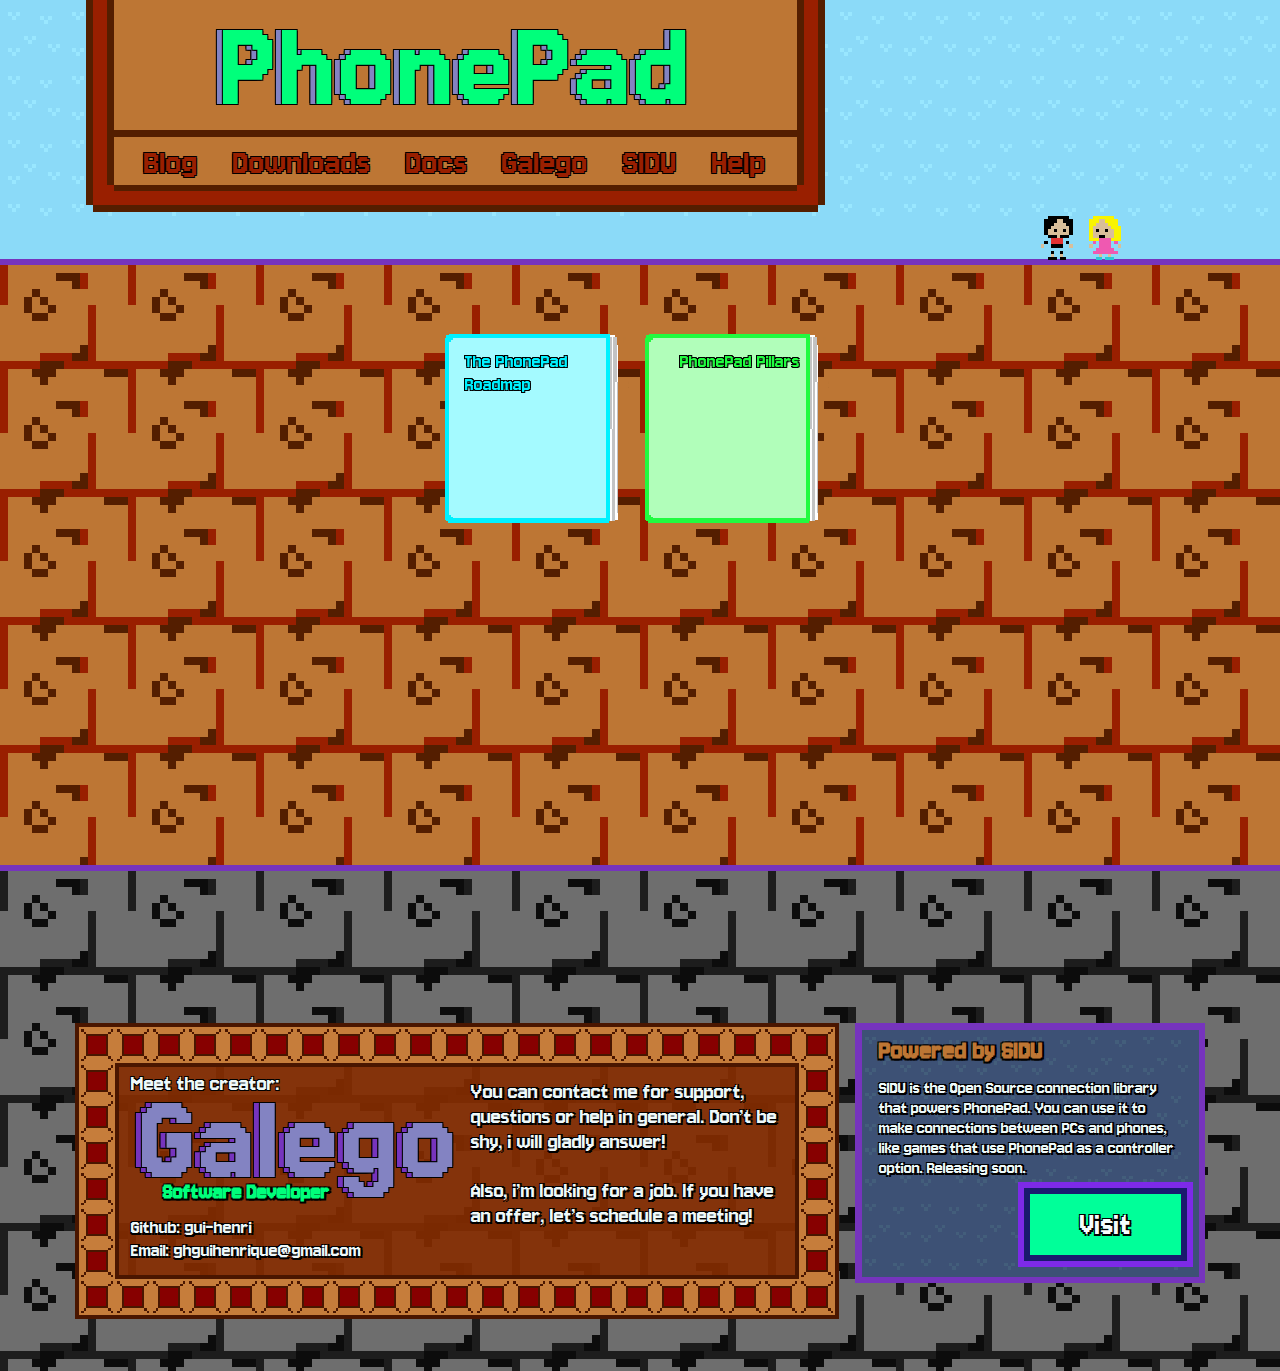
<file: docs/blog.html>
<!DOCTYPE html>
<html lang="en">

<head>
    <meta charset="UTF-8">
    <title>PhonePad - Blog</title>

    <link rel="preconnect" href="https://fonts.googleapis.com">
    <link rel="preconnect" href="https://fonts.gstatic.com" crossorigin>
    <link href="https://fonts.googleapis.com/css2?family=Jersey+10&family=Jersey+15&display=swap" rel="stylesheet">

    <link rel="stylesheet" href="styles.css">
    <link rel="stylesheet" href="help.css">
    <link rel="stylesheet" href="blog.css">
</head>

<body>
    <main>
        <div class="container">
            <div class="hero">
                <div class="header">
                    <div class="title-container">
                        <a href="index.html">
                            <h2>PhonePad</h2>
                            <h1>PhonePad</h1>
                        </a>
                    </div>
                    <nav>
                        <a href="blog.html">Blog</a>
                        <a href="https://github.com/gui-henri/phone-pad/releases">Downloads</a>
                        <a href="index.html">Docs</a>
                        <a href="https://galego.bearblog.dev/">Galego</a>
                        <a>SIDU</a>
                        <a href="help.html">Help</a>
                    </nav>
                </div>
                <img id="broke-boy" src="./assets/broke-boy.png" alt="Boy has no money to buy a controller">
                <img id="smart-girl" src="./assets/smart-girl.png" alt="Girl sugests using PhonePad as a controller">
            </div>
        </div>
        <section class="brick-section">
            <div class="brick-main-section">
                <div class="book-container">
                    <div class="book">
                        <p class="book-label"><a href="phonepad-roadmap.html">The PhonePad Roadmap</a></p>
                    </div>
                    <div class="book">
                        <p class="book-label"><a href="phonepad-pillars.html">PhonePad Pillars</a></p>
                    </div>
                </div>
            </div>
        </section>
        <section class="footer">
            <div class="footer-meet-the-creator">
                <div class="footer-title">
                    <p id="meet-text">Meet the creator:</p>
                    <h2 id="galego-shadow">Galego</h2>
                    <h2>Galego</h2>
                    <h3>Software Developer</h3>
                    <p>Github: gui-henri <br> Email: ghguihenrique@gmail.com</p>
                </div>
                <div class="footer-text">
                    <p>
                        You can contact me for support,
                        questions or help in general. Don’t
                        be shy, i will gladly answer!
                    </p>
                    <p>
                        Also, i’m looking for a job. If you
                        have an offer, let’s schedule a
                        meeting!
                    </p>
                </div>
            </div>
            <div class="footer-powered-by">
                <div>
                    <h2>Powered by SIDU</h2>
                    <p>
                        SIDU is the Open Source connection library
                        that powers PhonePad. You can use it to
                        make connections between PCs and phones, like games that use PhonePad as a controller option.
                        Releasing soon.
                    </p>
                </div>
                <a id="visit-button" class="pixel-download" href="#">Visit</a>
            </div>
        </section>
    </main>
    <script>
        function applyRandomHue() {
            const books = document.querySelectorAll('.book');

            books.forEach(book => {
                const randomHue = Math.floor(Math.random() * 361);
                book.style.filter = `hue-rotate(${randomHue}deg)`;
            });
        }

        applyRandomHue();
    </script>
</body>

</html>
</file>
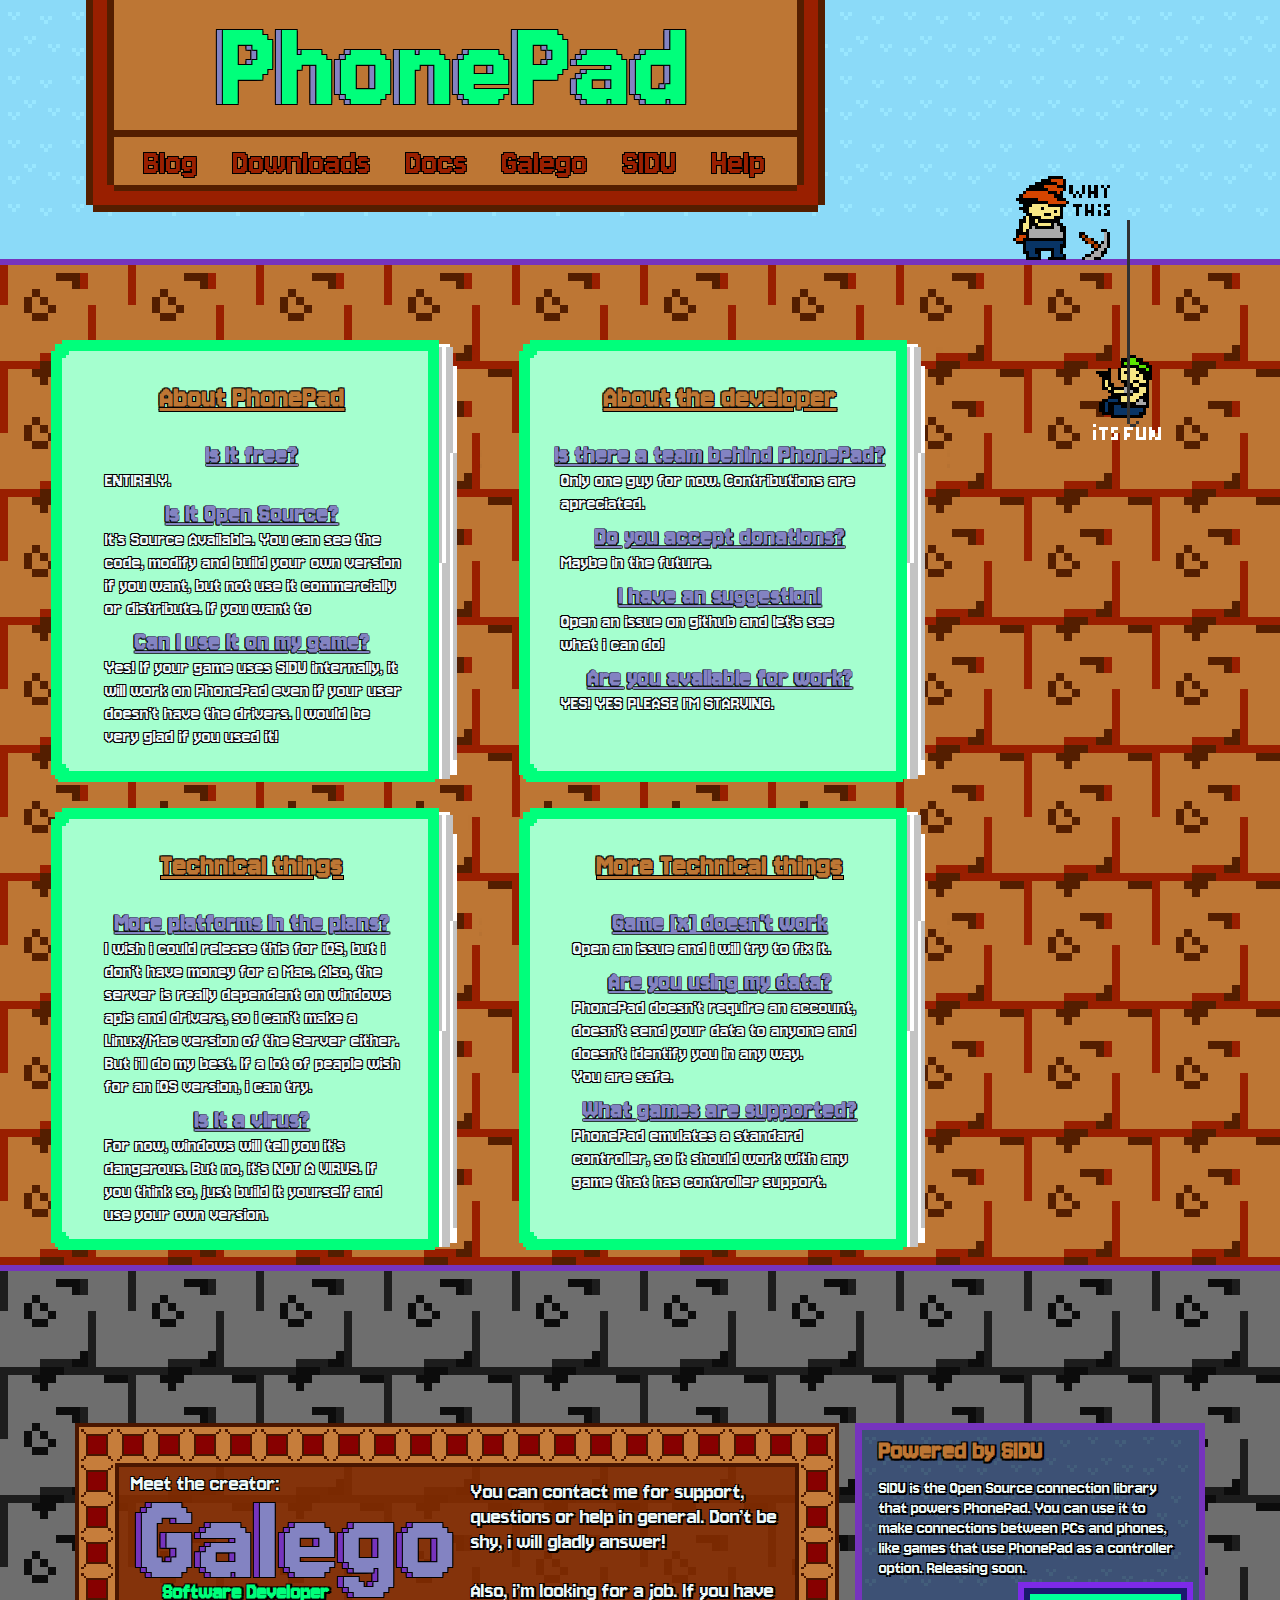
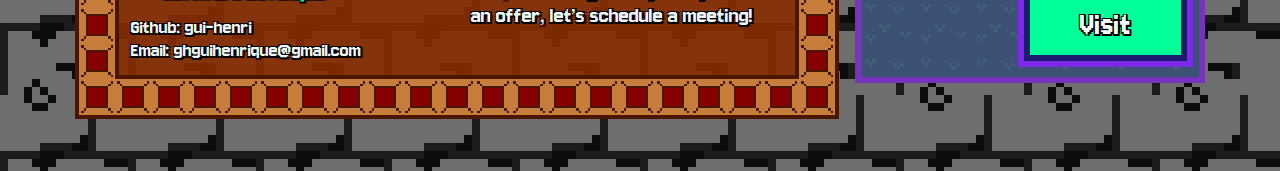
<file: docs/help.html>
<!DOCTYPE html>
<html lang="en">

<head>
    <meta charset="UTF-8">
    <title>PhonePad - Help</title>

    <link rel="preconnect" href="https://fonts.googleapis.com">
    <link rel="preconnect" href="https://fonts.gstatic.com" crossorigin>
    <link href="https://fonts.googleapis.com/css2?family=Jersey+10&family=Jersey+15&display=swap" rel="stylesheet">

    <link rel="stylesheet" href="styles.css">
    <link rel="stylesheet" href="help.css">
</head>

<body>
    <main>
        <div class="container">
            <div class="hero">
                <div class="header">
                    <div class="title-container">
                        <a href="/">
                            <h2>PhonePad</h2>
                            <h1>PhonePad</h1>
                        </a>
                    </div>
                    <nav>
                        <a href="blog.html">Blog</a>
                        <a href="https://github.com/gui-henri/phone-pad/releases">Downloads</a>
                        <a href="index.html">Docs</a>
                        <a href="https://galego.bearblog.dev/">Galego</a>
                        <a>SIDU</a>
                        <a href="help.html">Help</a>
                    </nav>
                </div>
                <img id="miner1" src="./assets/miner1.png" alt="Miner questioning the meaning of life">
            </div>
        </div>
        <section class="brick-section">
            <div class="brick-main-section">
                <img id="miner2" src="./assets/miner2.png" alt="Miner having the best time of his life">
                <div class="book-container">
                    <div class="book">
                        <h2>About PhonePad</h2>
                        <div class="news-list">
                            <div class="news-item">
                                <h3>Is it free?</h3>
                                <p>ENTIRELY.</p>
                            </div>
                            <div class="news-item">
                                <h3>Is it Open Source?</h3>
                                <p>It's Source Available. You can see the code, modify and build your own version if you
                                    want, but not use it commercially or distribute. If you want to </p>
                            </div>
                            <div class="news-item">
                                <h3>Can i use it on my game?</h3>
                                <p>Yes! If your game uses SIDU internally, it will work on PhonePad even if your user
                                    doesn't have the drivers. I would be very glad if you used it!</p>
                            </div>
                        </div>
                    </div>
                    <div class="book">
                        <h2>About the developer</h2>
                        <div class="news-list">
                            <div class="news-item">
                                <h3>Is there a team behind PhonePad?</h3>
                                <p>Only one guy for now. Contributions are apreciated.</p>
                            </div>
                            <div class="news-item">
                                <h3>Do you accept donations?</h3>
                                <p>Maybe in the future.</p>
                            </div>
                            <div class="news-item">
                                <h3>I have an suggestion!</h3>
                                <p>Open an issue on github and let's see what i can do!</p>
                            </div>
                            <div class="news-item">
                                <h3>Are you available for work?</h3>
                                <p>YES! YES PLEASE I'M STARVING.</p>
                            </div>
                        </div>
                    </div>
                    <div class="book">
                        <h2>Technical things</h2>
                        <div class="news-list">
                            <div class="news-item">
                                <h3>More platforms in the plans?</h3>
                                <p>I wish i could release this for iOS, but i don't have money for a Mac. Also, the
                                    server is really dependent on windows apis and drivers, so i can't make a Linux/Mac
                                    version of the Server either.</p>
                                <p>But i'll do my best. If a lot of peaple wish for an iOS version, i can try.</p>
                            </div>
                            <div class="news-item">
                                <h3>Is it a virus?</h3>
                                <p>For now, windows will tell you it's dangerous. But no, it's NOT A VIRUS. If you think
                                    so, just build it yourself and use your own version.</p>
                            </div>
                        </div>
                    </div>
                    <div class="book">
                        <h2>More Technical things</h2>
                        <div class="news-list">
                            <div class="news-item">
                                <h3>Game [x] doesn't work</h3>
                                <p>Open an issue and i will try to fix it.</p>
                            </div>
                            <div class="news-item">
                                <h3>Are you using my data?</h3>
                                <p>PhonePad doesn't require an account, doesn't send your data to anyone and doesn't
                                    identify you in any way.</p>
                                <p>You are safe.</p>
                            </div>
                            <div class="news-item">
                                <h3>What games are supported?</h3>
                                <p>PhonePad emulates a standard controller, so it should work with any game that has
                                    controller support.</p>
                            </div>
                        </div>
                    </div>
                </div>
            </div>
        </section>
        <section class="footer">
            <div class="footer-meet-the-creator">
                <div class="footer-title">
                    <p id="meet-text">Meet the creator:</p>
                    <h2 id="galego-shadow">Galego</h2>
                    <h2>Galego</h2>
                    <h3>Software Developer</h3>
                    <p>Github: gui-henri <br> Email: ghguihenrique@gmail.com</p>
                </div>
                <div class="footer-text">
                    <p>
                        You can contact me for support,
                        questions or help in general. Don’t
                        be shy, i will gladly answer!
                    </p>
                    <p>
                        Also, i’m looking for a job. If you
                        have an offer, let’s schedule a
                        meeting!
                    </p>
                </div>
            </div>
            <div class="footer-powered-by">
                <div>
                    <h2>Powered by SIDU</h2>
                    <p>
                        SIDU is the Open Source connection library
                        that powers PhonePad. You can use it to
                        make connections between PCs and phones, like games that use PhonePad as a controller option.
                        Releasing soon.
                    </p>
                </div>
                <a id="visit-button" class="pixel-download" href="#">Visit</a>
            </div>
        </section>
    </main>
</body>

</html>
</file>
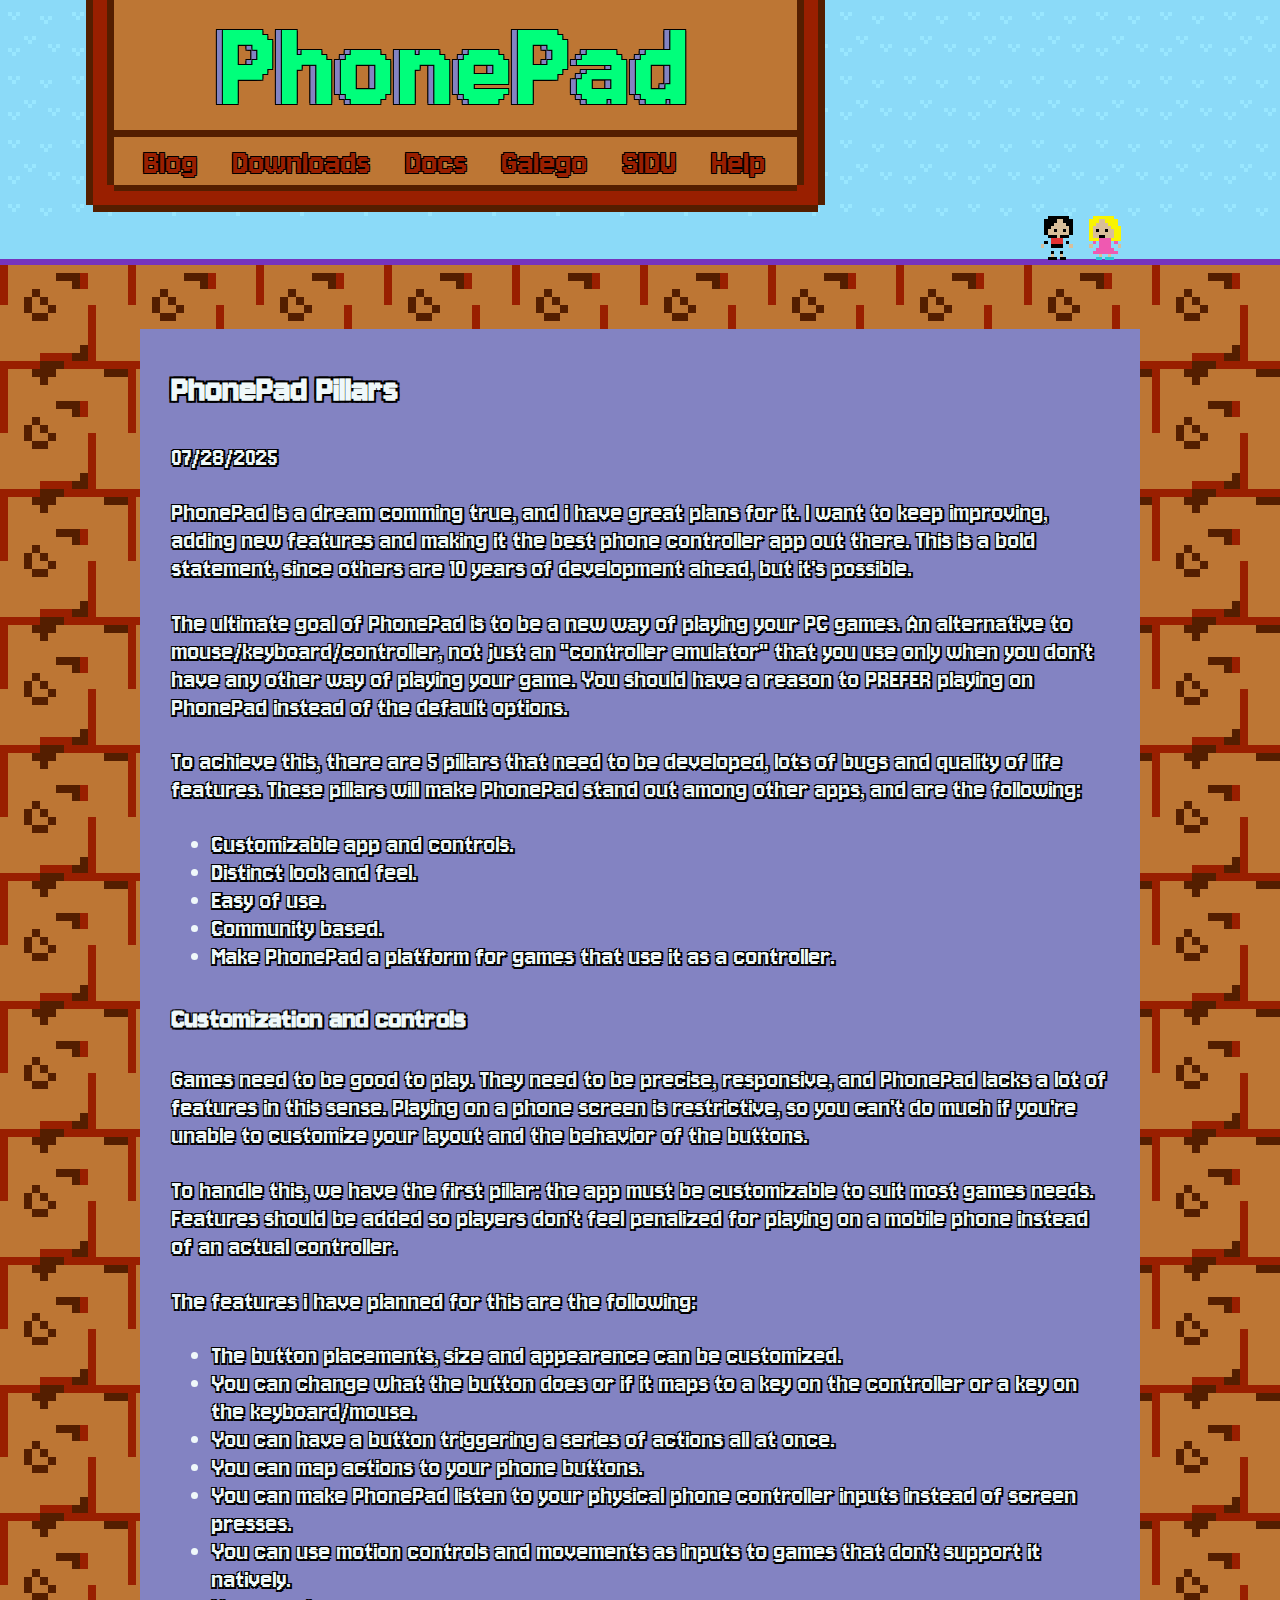
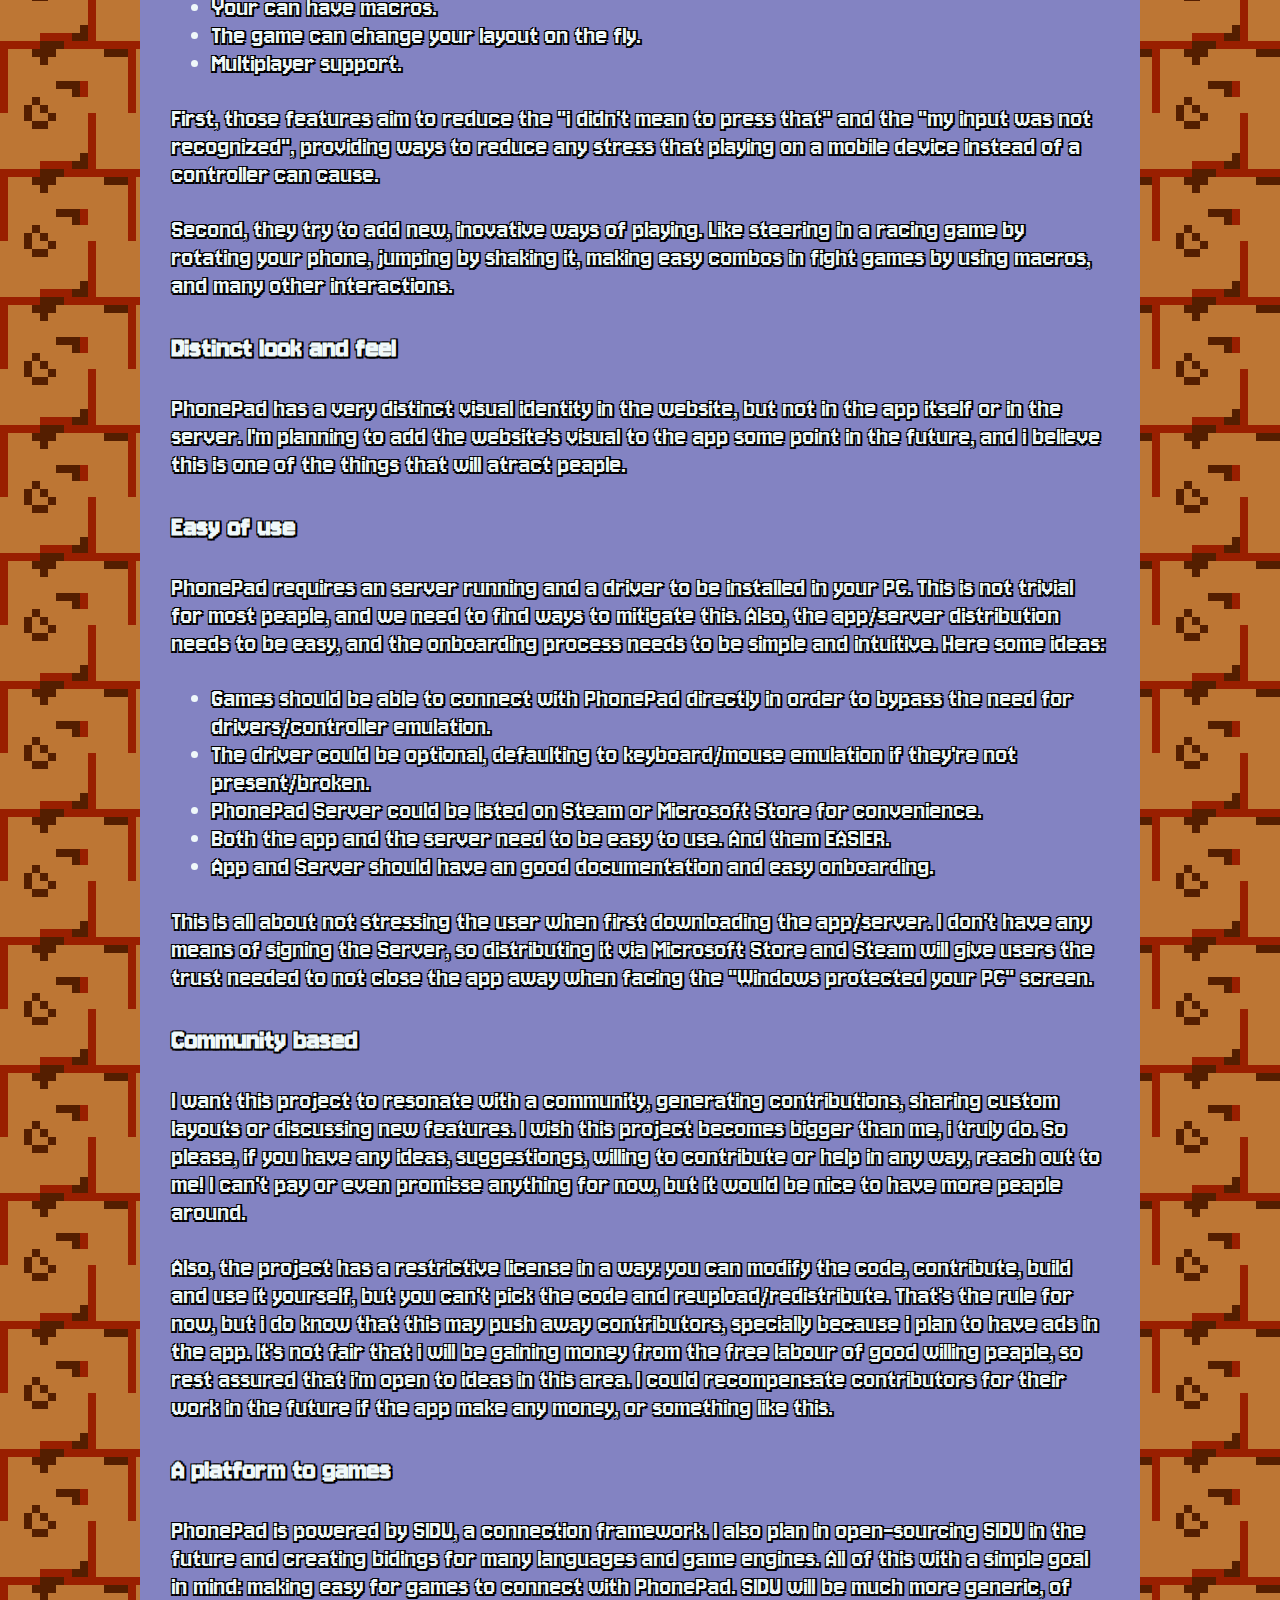
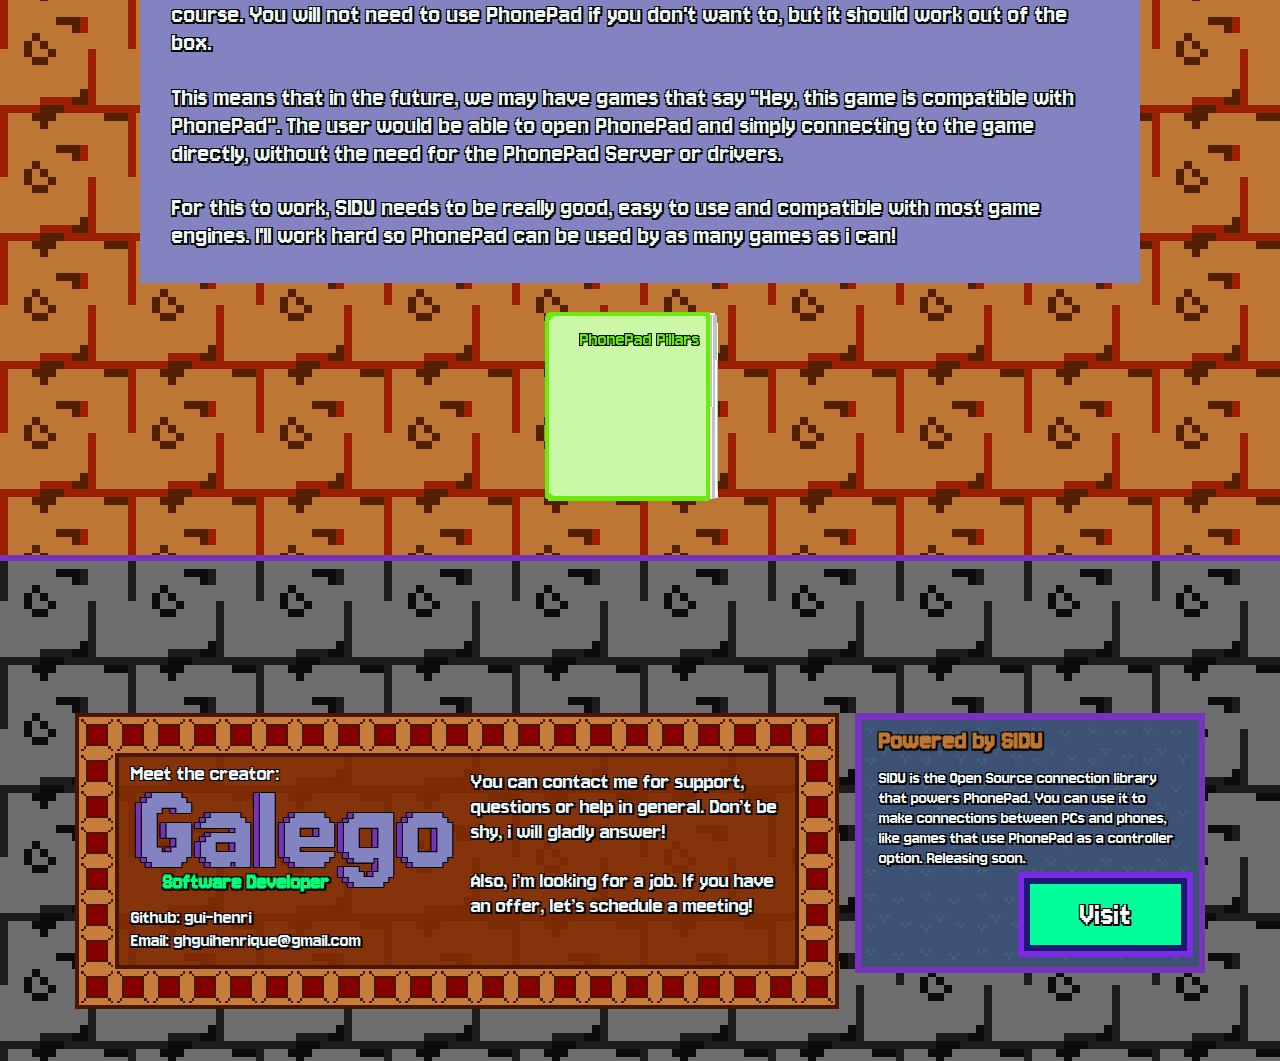
<file: docs/phonepad-pillars.html>
<!DOCTYPE html>
<html lang="en">

<head>
    <meta charset="UTF-8">
    <title>PhonePad Pillars - PhonePad</title>

    <link rel="preconnect" href="https://fonts.googleapis.com">
    <link rel="preconnect" href="https://fonts.gstatic.com" crossorigin>
    <link href="https://fonts.googleapis.com/css2?family=Jersey+10&family=Jersey+15&display=swap" rel="stylesheet">

    <link rel="stylesheet" href="styles.css">
    <link rel="stylesheet" href="help.css">
    <link rel="stylesheet" href="blog.css">
    <link rel="stylesheet" href="blog-post.css">
</head>

<body>
    <main>
        <div class="container">
            <div class="hero">
                <div class="header">
                    <div class="title-container">
                        <a href="index.html">
                            <h2>PhonePad</h2>
                            <h1>PhonePad</h1>
                        </a>
                    </div>
                    <nav>
                        <a href="blog.html">Blog</a>
                        <a href="https://github.com/gui-henri/phone-pad/releases">Downloads</a>
                        <a href="index.html">Docs</a>
                        <a href="https://galego.bearblog.dev/">Galego</a>
                        <a>SIDU</a>
                        <a href="help.html">Help</a>
                    </nav>
                </div>
                <img id="broke-boy" src="./assets/broke-boy.png" alt="Boy has no money to buy a controller">
                <img id="smart-girl" src="./assets/smart-girl.png" alt="Girl sugests using PhonePad as a controller">
            </div>
        </div>
        <section class="brick-section">
            <div class="brick-main-section">
                <section class="blog-post-section">
                    <div class="blog-post-container">
                        <h2 class="blog-post-title">PhonePad Pillars</h2>
                        <p class="blog-post-date">07/28/2025</p>
                        <div class="blog-post-content">
                            <p>
                                PhonePad is a dream comming true, and i have great plans for it. I want to keep
                                improving, adding new features and making it the best phone controller app out there.
                                This is a bold statement, since others are 10 years of development ahead, but it's
                                possible.
                            </p>
                            <p>The ultimate goal of PhonePad is to be a new way of playing your PC games. An alternative
                                to mouse/keyboard/controller, not just an "controller emulator" that you use only when
                                you don't have any other way of playing your game. You should have a reason to PREFER
                                playing on PhonePad instead of the default options.</p>
                            <p>
                                To achieve this, there are 5 pillars that need to be developed, lots of bugs and
                                quality of life features. These pillars will make PhonePad stand out among other apps,
                                and are
                                the following:
                            </p>
                            <ul>
                                <li>Customizable app and controls.</li>
                                <li>Distinct look and feel.</li>
                                <li>Easy of use.</li>
                                <li>Community based.</li>
                                <li>Make PhonePad a platform for games that use it as a controller.</li>
                            </ul>
                            <h3>Customization and controls</h3>
                            <p>Games need to be good to play. They need to be precise, responsive, and PhonePad lacks
                                a lot of features in this sense. Playing on a phone screen is restrictive, so you can't
                                do much if
                                you're unable to customize your layout and the behavior of the buttons.</p>
                            <p>To handle this, we have the first pillar: the app must be customizable to suit most games
                                needs. Features should be added so players don't feel penalized for playing on a
                                mobile phone instead of an actual controller.</p>
                            <p>The features i have planned for this are the following:</p>
                            <ul>
                                <li>The button placements, size and appearence can
                                    be customized.</li>
                                <li>You can change what the button does or if it maps to a key on the
                                    controller or a key on the keyboard/mouse.</li>
                                <li>You can have a button triggering a series of actions all at once.</li>
                                <li>You can map actions to your phone buttons.</li>
                                <li>You can make PhonePad listen to your physical phone controller inputs instead of
                                    screen presses.</li>
                                <li>You can use motion controls and movements as inputs to games that don't support it
                                    natively.</li>
                                <li>Your can have macros.</li>
                                <li>The game can change your layout on the fly.</li>
                                <li>Multiplayer support.</li>
                            </ul>
                            <p>First, those features aim to reduce the "i didn't mean to press that" and the "my input
                                was not
                                recognized", providing ways to reduce any stress that
                                playing on a mobile device instead of a controller can cause.</p>
                            <p>Second, they try to add new, inovative ways of playing. Like steering in a racing game by
                                rotating your phone, jumping by shaking it, making easy combos in fight games by
                                using macros, and many other interactions.</p>

                            <h3>Distinct look and feel</h3>
                            <p>PhonePad has a very distinct visual identity in the website, but not in the app itself or
                                in the server. I'm planning to add the website's visual to the app some point in the
                                future, and i believe this is one of the things that will atract peaple.</p>

                            <h3>Easy of use</h3>
                            <p>PhonePad requires an server running and a driver to be installed in your PC. This is not
                                trivial for most peaple, and we need to find ways to mitigate this. Also, the app/server
                                distribution needs to be easy, and the onboarding process needs to be
                                simple and intuitive.
                                Here some ideas:</p>
                            <ul>
                                <li>Games should be able to connect with PhonePad directly in order to bypass the
                                    need for drivers/controller emulation.</li>
                                <li>The driver could be optional, defaulting to keyboard/mouse emulation if they're not
                                    present/broken.</li>
                                <li>PhonePad Server could be listed on Steam or Microsoft Store for
                                    convenience.</li>
                                <li>Both the app and the server need to be easy to use. And them EASIER.</li>
                                <li>App and Server should have an good documentation and easy onboarding.</li>
                            </ul>
                            <p>This is all about not stressing the user when first downloading the app/server. I don't
                                have any means of signing the Server, so distributing it via Microsoft Store and
                                Steam will give users the trust needed to not close the app away when facing the
                                "Windows protected your PC" screen.</p>
                            <h3>Community based</h3>
                            <p>I want this project to resonate with a community, generating contributions, sharing
                                custom layouts or discussing new features. I wish this project becomes bigger than me, i
                                truly do. So please, if you have any ideas, suggestiongs, willing to contribute or help
                                in any way, reach out to me! I can't pay or even promisse anything for now, but it would
                                be nice to have more peaple around.</p>
                            <p>Also, the project has a restrictive license in a way: you can modify the code,
                                contribute,
                                build and use it yourself, but you can't pick the code and
                                reupload/redistribute. That's the rule for now, but i do know that this may push away
                                contributors, specially because i plan to have ads in the app. It's not fair that i will
                                be gaining money from the free labour of good willing peaple, so rest assured that i'm
                                open to ideas in this area. I could recompensate contributors for their work in the
                                future if the app make any money, or something like this.</p>
                            <h3>A platform to games</h3>
                            <p>PhonePad is powered by SIDU, a connection framework. I also plan in open-sourcing SIDU in
                                the future and creating bidings for many languages and game engines. All of this with a
                                simple goal in mind: making easy for games to connect with PhonePad. SIDU will be much
                                more generic, of course. You will not need to use PhonePad if you don't want to, but it
                                should work out of the box.</p>
                            <p>This means that in the future, we may have games that say "Hey, this game is
                                compatible with PhonePad". The user would be able to open PhonePad and simply connecting
                                to the game directly, without the need for the PhonePad Server or drivers.</p>
                            <p>For this to work, SIDU needs to be really good, easy to use and compatible with most game
                                engines. I'll work hard so PhonePad can be used by as many games as i can!</p>
                        </div>
                    </div>
                </section>
                <div class="book-container">
                    <div class="book">
                        <p class="book-label"><a href="phonepad-roadmap.html">PhonePad Pillars</a></p>
                    </div>
                </div>

            </div>
        </section>
        <section class="footer">
            <div class="footer-meet-the-creator">
                <div class="footer-title">
                    <p id="meet-text">Meet the creator:</p>
                    <h2 id="galego-shadow">Galego</h2>
                    <h2>Galego</h2>
                    <h3>Software Developer</h3>
                    <p>Github: gui-henri <br> Email: ghguihenrique@gmail.com</p>
                </div>
                <div class="footer-text">
                    <p>
                        You can contact me for support,
                        questions or help in general. Don’t
                        be shy, i will gladly answer!
                    </p>
                    <p>
                        Also, i’m looking for a job. If you
                        have an offer, let’s schedule a
                        meeting!
                    </p>
                </div>
            </div>
            <div class="footer-powered-by">
                <div>
                    <h2>Powered by SIDU</h2>
                    <p>
                        SIDU is the Open Source connection library
                        that powers PhonePad. You can use it to
                        make connections between PCs and phones, like games that use PhonePad as a controller option.
                        Releasing soon.
                    </p>
                </div>
                <a id="visit-button" class="pixel-download" href="#">Visit</a>
            </div>
        </section>
    </main>
    <script>
        function applyRandomHue() {
            const books = document.querySelectorAll('.book');

            books.forEach(book => {
                const randomHue = Math.floor(Math.random() * 361);
                book.style.filter = `hue-rotate(${randomHue}deg)`;
            });
        }

        applyRandomHue();
    </script>
</body>

</html>
</file>
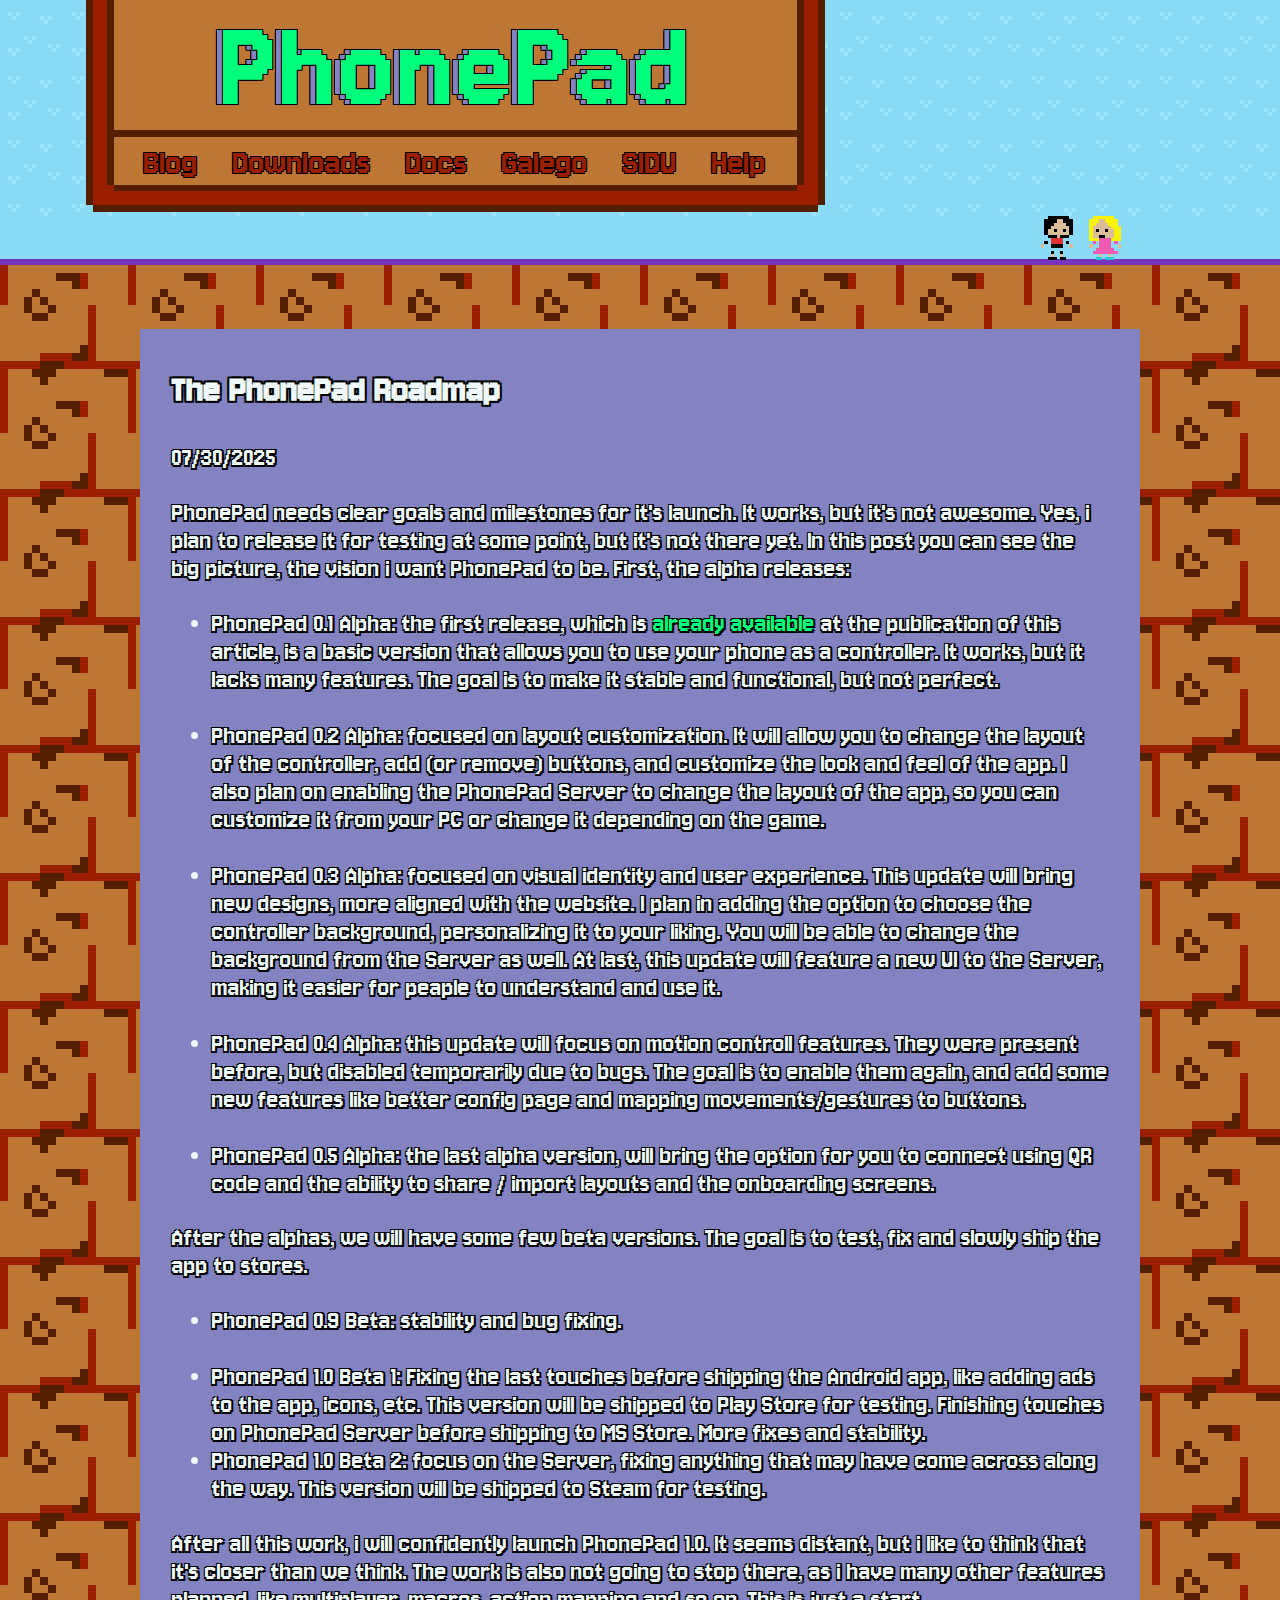
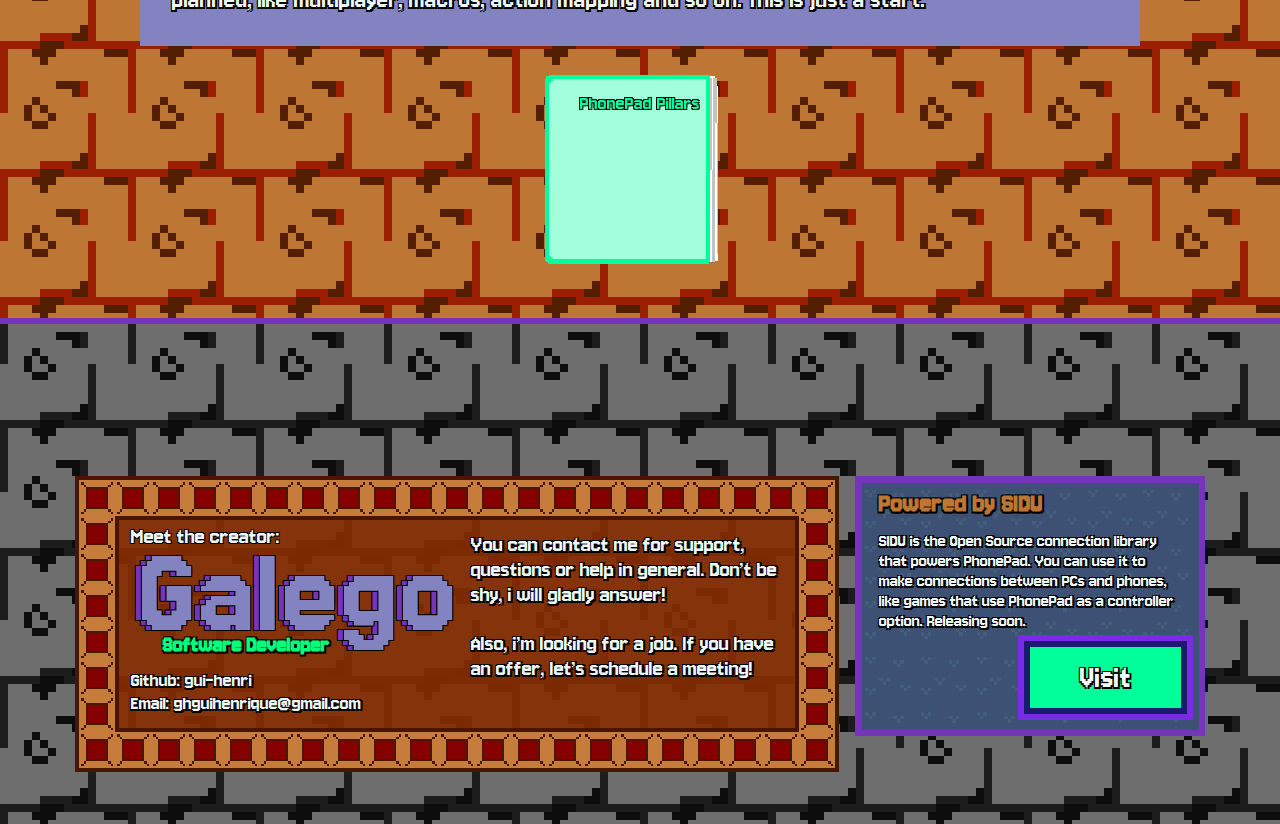
<file: docs/phonepad-roadmap.html>
<!DOCTYPE html>
<html lang="en">

<head>
    <meta charset="UTF-8">
    <title>The PhonePad Roadmap - PhonePad</title>

    <link rel="preconnect" href="https://fonts.googleapis.com">
    <link rel="preconnect" href="https://fonts.gstatic.com" crossorigin>
    <link href="https://fonts.googleapis.com/css2?family=Jersey+10&family=Jersey+15&display=swap" rel="stylesheet">

    <link rel="stylesheet" href="styles.css">
    <link rel="stylesheet" href="help.css">
    <link rel="stylesheet" href="blog.css">
    <link rel="stylesheet" href="blog-post.css">
</head>

<body>
    <main>
        <div class="container">
            <div class="hero">
                <div class="header">
                    <div class="title-container">
                        <a href="index.html">
                            <h2>PhonePad</h2>
                            <h1>PhonePad</h1>
                        </a>
                    </div>
                    <nav>
                        <a href="blog.html">Blog</a>
                        <a href="https://github.com/gui-henri/phone-pad/releases">Downloads</a>
                        <a href="index.html">Docs</a>
                        <a href="https://galego.bearblog.dev/">Galego</a>
                        <a>SIDU</a>
                        <a href="help.html">Help</a>
                    </nav>
                </div>
                <img id="broke-boy" src="./assets/broke-boy.png" alt="Boy has no money to buy a controller">
                <img id="smart-girl" src="./assets/smart-girl.png" alt="Girl sugests using PhonePad as a controller">
            </div>
        </div>
        <section class="brick-section">
            <div class="brick-main-section">
                <section class="blog-post-section">
                    <div class="blog-post-container">
                        <h2 class="blog-post-title">The PhonePad Roadmap</h2>
                        <p class="blog-post-date">07/30/2025</p>
                        <div class="blog-post-content">
                            <p>PhonePad needs clear goals and milestones for it's launch. It works, but it's not
                                awesome. Yes, i plan to release it for testing at some point, but it's not there yet. In
                                this post you can see the big picture, the vision i want PhonePad to be. First, the
                                alpha releases:
                            </p>
                            <ul>
                                <li>
                                    PhonePad 0.1 Alpha: the first release, which is <a href="/index.html">already
                                        available</a> at the publication of this article, is a basic version that allows
                                    you to use your
                                    phone as a controller. It works, but it lacks many features. The goal is to make it
                                    stable and functional, but not perfect.
                                </li>
                                <br>
                                <li>
                                    PhonePad 0.2 Alpha: focused on layout customization. It will allow
                                    you to change the layout of the controller, add (or remove) buttons, and customize
                                    the look and feel of the app. I also plan on enabling the PhonePad Server to change
                                    the layout of the app, so you can customize it from your PC or change it depending
                                    on the game.
                                </li>
                                <br>
                                <li>
                                    PhonePad 0.3 Alpha: focused on visual identity and user experience. This update
                                    will bring new designs, more aligned with the website. I plan in adding the
                                    option to choose the controller background, personalizing it to your liking. You
                                    will be able to change the background from the Server as well. At last, this update
                                    will feature a new UI to the Server, making it easier for peaple to understand and
                                    use it.
                                </li>
                                <br>
                                <li>
                                    PhonePad 0.4 Alpha: this update will focus on motion controll features. They were
                                    present before, but disabled temporarily due to bugs. The goal is to enable them
                                    again, and add some new features like better config page and mapping
                                    movements/gestures to buttons.
                                </li>
                                <br>
                                <li>PhonePad 0.5 Alpha: the last alpha version, will bring the option for you to connect
                                    using QR code and the ability to share / import layouts and the onboarding screens.
                                </li>
                            </ul>
                            <p>
                                After the alphas, we will have some few beta versions. The goal is to test, fix and
                                slowly ship the app to stores.
                            </p>
                            <ul>
                                <li>
                                    PhonePad 0.9 Beta: stability and bug fixing.
                                </li>
                                <br>
                                <li>
                                    PhonePad 1.0 Beta 1: Fixing the last touches before shipping the Android app, like
                                    adding ads to the app, icons, etc. This version will be shipped to
                                    Play Store for testing. Finishing touches on PhonePad Server before shipping to MS
                                    Store. More fixes and stability.
                                </li>
                                <li>
                                    PhonePad 1.0 Beta 2: focus on the Server, fixing anything that may have come across
                                    along the way. This version will be shipped to Steam for testing.
                                </li>
                            </ul>
                            <p>After all this work, i will confidently launch PhonePad 1.0. It seems distant, but i like
                                to think that it's closer than we think. The work is also not going to stop there, as i
                                have many other features planned, like multiplayer, macros, action mapping and so on.
                                This is just a start.
                            </p>
                        </div>
                    </div>
                </section>
                <div class="book-container">
                    <div class="book">
                        <p class="book-label"><a href="phonepad-pillars.html">PhonePad Pillars</a></p>
                    </div>
                </div>

            </div>
        </section>
        <section class="footer">
            <div class="footer-meet-the-creator">
                <div class="footer-title">
                    <p id="meet-text">Meet the creator:</p>
                    <h2 id="galego-shadow">Galego</h2>
                    <h2>Galego</h2>
                    <h3>Software Developer</h3>
                    <p>Github: gui-henri <br> Email: ghguihenrique@gmail.com</p>
                </div>
                <div class="footer-text">
                    <p>
                        You can contact me for support,
                        questions or help in general. Don’t
                        be shy, i will gladly answer!
                    </p>
                    <p>
                        Also, i’m looking for a job. If you
                        have an offer, let’s schedule a
                        meeting!
                    </p>
                </div>
            </div>
            <div class="footer-powered-by">
                <div>
                    <h2>Powered by SIDU</h2>
                    <p>
                        SIDU is the Open Source connection library
                        that powers PhonePad. You can use it to
                        make connections between PCs and phones, like games that use PhonePad as a controller option.
                        Releasing soon.
                    </p>
                </div>
                <a id="visit-button" class="pixel-download" href="#">Visit</a>
            </div>
        </section>
    </main>
    <script>
        function applyRandomHue() {
            const books = document.querySelectorAll('.book');

            books.forEach(book => {
                const randomHue = Math.floor(Math.random() * 361);
                book.style.filter = `hue-rotate(${randomHue}deg)`;
            });
        }

        applyRandomHue();
    </script>
</body>

</html>
</file>
<file: docs/styles.css>
:root {
    --frost-white: #F6FCFD;
    --text-white: #EFF8FA;
    --dark-orange: #991F00;
    --primary-orange: #541E00;
    --secondary-orange: #2ecc71;
    --tertiary-orange: #BD7634;
    --primary-green: #00FF7B;
    --primary-purple: #7634BD;
    --secondary-purple: #8383C2;
}

html {
    background-color: #8BDAF8;
}

a {
    text-decoration: none;
}

a:visited {
    color: var(--dark-orange);
}

a:hover {
    text-decoration: underline;
    cursor: pointer;
}

body {
    padding: 0;
    margin: 0;
    font-family: "Jersey 10", sans-serif;
    font-weight: 400;
}

.container {
    width: 100%;
    min-width: 1200px;
    display: flex;
    justify-content: center;
    align-items: flex-start;
}

.container::before {
    content: "";
    position: absolute;
    top: 0;
    left: 0;
    width: 100%;
    height: 100%;
    min-width: 1200px;
    z-index: -1;
    background-image: url("./assets/texture2.png");
    background-size: 5%;
    image-rendering: pixelated;
}

main {
    width: 100%;
    min-width: 1200px;
    min-height: 600px;
}

.brick-section {
    margin-top: 39px;
    min-width: 1200px;
    min-height: 600px;
    background-image: url("./assets/texture1.png");
    image-rendering: pixelated;
    background-size: 10%;
    background-position: 40px 40px;
    border-top: var(--primary-purple) 5pt solid;
    border-bottom: var(--primary-purple) 5pt solid;
    display: flex;
    flex-direction: column;
    align-items: center;

}

.hero {
    display: flex;
    flex-direction: row;
    height: 560px;
}

.controller {
    position: relative;
}

.controller p {
    color: var(--text-white);
    font-size: 16pt;
    margin: 0;
    margin-bottom: -24px;
    padding: 0;
    text-shadow:
        -1px -1px 0 #000000,
        1px -1px 0 #000000,
        -1px 1px 0 #000000,
        1px 1px 0 #000000;
}

.controller img {
    position: absolute;
    width: 485px;
    padding-top: 30px;

}

.header a {
    color: var(--dark-orange);
}

.header {
    width: 875px;
    margin-left: -370px;
    text-align: center;
    background-image: url("./assets/title.png");
    image-rendering: pixelated;
    background-repeat: no-repeat;
    background-size: cover;
    display: flex;
    align-items: center;
    flex-direction: column;
}


.hero aside {
    position: relative;
}

.hero .cloud-text {
    margin: 0;
    padding: 0;
    z-index: 1;
    position: absolute;
    top: 24px;
    left: 24px;
    display: flex;
    flex-direction: column;
    align-items: center;
}

.hero aside p {
    font-size: 18pt;
    padding: 0;
    margin: 12px;
    color: var(--primary-orange);
    width: 270px;
}

.hero aside img {
    position: absolute;
    width: 345px;
    image-rendering: pixelated;
    z-index: 0;
}

.header nav {
    width: 75%;
    margin-bottom: 49px;
    font-size: 28pt;
    display: flex;
    justify-content: space-around;
    color: var(--dark-orange);
    text-shadow:
        -1px -1px 0 #000000,
        1px -1px 0 #000000,
        -1px 1px 0 #000000,
        1px 1px 0 #000000;
}

.title-container {
    width: 55.5%;
    height: 25.5%;
    padding: 0;
    margin: 0;
}

.title-container h1 {
    font-family: "Jersey 15", sans-serif;
    font-weight: 400;
    position: absolute;
    font-size: 100pt;
    padding: 0 0 0 6px;
    margin: 0;
    color: var(--primary-green);
    text-shadow:
        -1px -1px 0 #000000,
        1px -1px 0 #000000,
        -1px 1px 0 #000000,
        1px 1px 0 #000000;
}

.title-container h2 {
    font-family: "Jersey 15", sans-serif;
    position: absolute;
    padding: 0;
    margin: 0;
    font-weight: 400;
    font-size: 100pt;
    color: var(--secondary-purple);
    text-shadow:
        -1px -1px 0 #000000,
        1px -1px 0 #000000,
        -1px 1px 0 #000000,
        1px 1px 0 #000000;
}

.pixel-download {
    display: inline-block;
    background: #00ff99;
    color: var(--frost-white);
    font-family: 'Jersey 10', sans-serif;
    font-size: 2.2rem;
    font-weight: 400;
    padding: 18px 56px;
    border: 6px solid #7d2ae8;
    /* Roxo externo */
    box-shadow: 0 0 0 6px #1a1a6e inset;
    /* Azul escuro interno */
    text-shadow:
        -1.5px -1.5px 0 #000000,
        1.5px -1.5px 0 #000000,
        -1.5px 1.5px 0 #000000,
        1.5px 1.5px 0 #000000;
    border-radius: 0;
    cursor: pointer;
    transition: filter 0.1s;
    margin: 18px 0 0 0;
    text-align: center;
    text-decoration: none;
    box-sizing: border-box;
}

.pixel-download:hover {
    filter: brightness(1.1) contrast(1.2);
    background: #00ffcc;
    color: #fff;
}

.book {
    width: 468px;
    height: 468px;
    display: flex;
    flex-direction: column;
    align-items: center;
    position: relative;
    margin: 0 auto;
    margin-right: -44px;
    background-image: url("./assets/book_texture.png");
    background-size: cover;
    background-repeat: no-repeat;
}

.book h2 {
    color: var(--tertiary-orange);
    text-shadow:
        -1px -1px 0 #000000,
        1px -1px 0 #000000,
        -1px 1px 0 #000000,
        1px 1px 0 #000000;
    font-size: 24pt;
    text-align: center;
    padding-top: 24px;
    margin-left: -44px;
    text-decoration: underline;
}

.book h3 {
    color: var(--tertiary-orange);
    text-shadow:
        -0.5px -0.5px 0 #000000,
        0.5px -0.5px 0 #000000,
        -0.5px 0.5px 0 #000000,
        0.5px 0.5px 0 #000000;
    font-size: 20pt;
    text-align: center;
    padding: 0;
    margin: 0;
    margin-left: -44px;
    text-decoration: underline;
}

.brick-main-section {
    margin-top: 64px;
    display: flex;
    width: 100%;
    justify-content: center;
}

.news-item p {
    max-width: 300px;
    margin: 0;
    margin-left: -38px;
    font-size: 16pt;
    color: var(--secondary-purple);
    text-shadow:
        -0.7px -0.7px 0 #000000,
        0.7px -0.7px 0 #000000,
        -0.7px 0.7px 0 #000000,
        0.7px 0.7px 0 #000000;
}

.news-list {
    display: flex;
    flex-direction: column;
    gap: 8px;
}

.window-container {
    width: 740px;
    max-width: 740px;
    height: 465px;
    max-height: 465px;
    padding-top: 50px;
    background-image: url("./assets/janela.png");
    background-size: contain;
    background-repeat: no-repeat;
    display: flex;
}

#visit-button a {
    color: var(--frost-white);
    text-decoration: none;
}

#visit-button a:visited {
    color: var(--frost-white);
    text-decoration: none;
}

.window-text {
    max-width: 220px;
    padding-left: 70px;
    color: var(--text-white);
    font-size: 18pt;
    text-shadow:
        -1px -1px 0 #000000,
        1px -1px 0 #000000,
        -2px 2px 0 #000000,
        1px 1px 0 #000000;
}

.window-gif {
    position: relative;
}

.window-gif span {
    position: absolute;
    font-size: 24pt;
    color: var(--text-white);

    text-shadow:
        -1px -1px 0 #000000,
        1px -1px 0 #000000,
        -2px 2px 0 #000000,
        1px 1px 0 #000000;
}

.window-phone-text {
    bottom: 120px;
    right: 50px;
}

.window-pc-text {
    top: 50px;
    right: 200px;
}

.brick-footer {
    z-index: 1;
    width: 1140px;
    height: 200px;
    background-image: url("./assets/texture2.png");
    background-size: 5%;
    display: flex;
    justify-content: center;
    align-items: center;
    gap: 16px;
    position: relative;
    margin-bottom: -100px;
    border-radius: 28px;
    border: var(--primary-purple) 5pt solid;
}

.brick-footer-card {
    width: 320px;
    height: 150px;
    border-radius: 16px;
    display: flex;
    align-items: center;
    justify-content: center;
    text-shadow:
        -1px -1px 0 #000000,
        1px -1px 0 #000000,
        -1px 1px 0 #000000,
        1px 1px 0 #000000;
}

.brick-footer-card h3 {
    font-size: 24pt;
    margin: 0;
    padding: 0;
    color: var(--tertiary-orange);
}

.brick-footer-card p {
    font-size: 18pt;
    margin: 0;
    padding: 0;
    color: var(--text-white);
}

#feature-3 img {
    width: 100px;
    height: 70px;
}

.footer {
    width: 100%;
    height: 380px;
    display: flex;
    justify-content: center;
    background-image: url('./assets/texture3.png');
    background-size: 10%;
    background-position: 40px 40px;
    image-rendering: pixelated;
    padding-top: 120px;
}

.footer-meet-the-creator {
    position: relative;
    width: 764px;
    height: 292px;
    margin-left: -32px;
    border: 32px solid transparent;
    background-image: url('./assets/meet-box.png');
    background-repeat: no-repeat;
    background-size: cover;
    display: flex;
    justify-content: space-between;
}

#meet-text {
    font-size: 18pt;
    padding-top: 24px;
    color: var(--text-white);
    text-shadow:
        -1px -1px 0 #000000,
        1px -1px 0 #000000,
        -1px 1px 0 #000000,
        1px 1px 0 #000000;
}

.footer-meet-the-creator h2 {
    font-size: 100pt;
    padding-top: 20px;
    margin: 0;
    line-height: 0;
    padding-left: 6px;
    color: var(--secondary-purple);
    text-shadow:
        -1px -1px 0 #000000,
        1px -1px 0 #000000,
        -1px 1px 0 #000000,
        1px 1px 0 #000000;
    font-family: "Jersey 15", sans-serif;
    font-weight: 400;
    position: absolute;
}

.footer-title {
    padding-left: 56px;
}

#galego-shadow {
    color: var(--primary-purple);
    padding: 20px 0 28px 0;

}

.footer-meet-the-creator h3 {
    font-size: 18pt;
    position: absolute;
    top: 132px;
    left: 88px;
    color: var(--primary-green);
    text-shadow:
        -1.5px -1.5px 0 #000000,
        1.5px -1.5px 0 #000000,
        -1.5px 1.5px 0 #000000,
        1.5px 1.5px 0 #000000;
}

.footer-title p {
    color: var(--text-white);
    padding-top: 96px;
    font-size: 16pt;
    text-shadow:
        -1.5px -1.5px 0 #000000,
        1.5px -1.5px 0 #000000,
        -1.5px 1.5px 0 #000000,
        1.5px 1.5px 0 #000000;

}

.footer-text {
    width: 320px;
    color: var(--text-white);
    text-shadow:
        -1.5px -1.5px 0 #000000,
        1.5px -1.5px 0 #000000,
        -1.5px 1.5px 0 #000000,
        1.5px 1.5px 0 #000000;
    font-size: 18pt;
    padding-top: 32px;
    padding-right: 48px;
}

.footer-powered-by {
    margin-top: 32px;
    margin-left: -16px;
    width: 350px;
    height: 292px;
    color: var(--text-white);
    text-shadow:
        -1.5px -1.5px 0 #000000,
        1.5px -1.5px 0 #000000,
        -1.5px 1.5px 0 #000000,
        1.5px 1.5px 0 #000000;
    font-size: 14pt;
    background-image: url('./assets/sidu-background.png');
    background-size: contain;
    background-repeat: no-repeat;
    display: flex;
    flex-direction: column;
    align-items: flex-end;
    z-index: 1;
}

.footer-powered-by p {
    margin: 0;
    padding: 0 24px;
}

.footer-powered-by h2 {
    padding: 12px 24px;
    margin: 0;
    color: var(--tertiary-orange);
}

#visit-button {
    margin-top: 4px;
    margin-right: 12px;
    color: var(--frost-white);
}
</file>
<file: docs/help.css>
.hero {
    height: 220px;
}

.header nav {
    padding-top: 142.5px;
}

.book-container {
    max-width: 1200px;
    display: flex;
    flex-wrap: wrap;
}

.book {
    margin: 0;
}

.container {
    position: relative;
    z-index: 1;
}

.news-item h3 {
    color: var(--secondary-purple);
}

.news-item p {
    color: var(--text-white);
}

#miner1 {
    image-rendering: pixelated;
    position: absolute;
    bottom: -40px;
    right: 170px;
    width: 100px;
}

.footer {
    z-index: 1;
}

#miner2 {
    image-rendering: pixelated;
    position: fixed;
    top: -270px;
    right: 100px;
    width: 100px;
}
</file>
<file: docs/blog.css>
li {
    font-size: 16pt;
    color: var(--primary-orange);
}

.book {
    width: 200px;
    height: 200px;
    background-size: contain;
}

.hero {
    display: flex;
    flex-direction: row;
}

#broke-boy {
    image-rendering: pixelated;
    position: absolute;
    bottom: -40px;
    right: 170px;
    width: 100px;
}

#smart-girl {
    image-rendering: pixelated;
    position: absolute;
    bottom: -40px;
    right: 150px;
    width: 100px;
}

.book-label {
    max-width: 150px;
    color: var(--primary-green);
    font-size: 16pt;
    text-shadow:
        -1px -1px 0 #000000,
        1px -1px 0 #000000,
        -1px 1px 0 #000000,
        1px 1px 0 #000000;
}

.book-container {
    max-width: 1000px;
}

.book-container a {
    color: var(--primary-green);
}

.book-container a:visited {
    color: var(--primary-green);
}
</file>
<file: docs/blog-post.css>
.brick-main-section {
    flex-direction: column;
    align-items: center;
    padding-bottom: 48px;
    max-width: 1000px;
}

.blog-post-container h2 {
    text-shadow:
        -2px -2px 0 #000000,
        2px -2px 0 #000000,
        -2px 2px 0 #000000,
        2px 2px 0 #000000;
}

.blog-post-container {
    background-color: var(--secondary-purple);
    padding: 6px 32px;
    margin-bottom: 24px;
    color: var(--text-white);
    font-size: 20pt;
    text-shadow:
        -1.5px -1.5px 0 #000000,
        1.5px -1.5px 0 #000000,
        -1.5px 1.5px 0 #000000,
        1.5px 1.5px 0 #000000;
}

.blog-post-container li {
    color: var(--text-white);
    font-size: 20pt;
}

.blog-post-container a {
    color: var(--primary-green);
}
</file>
